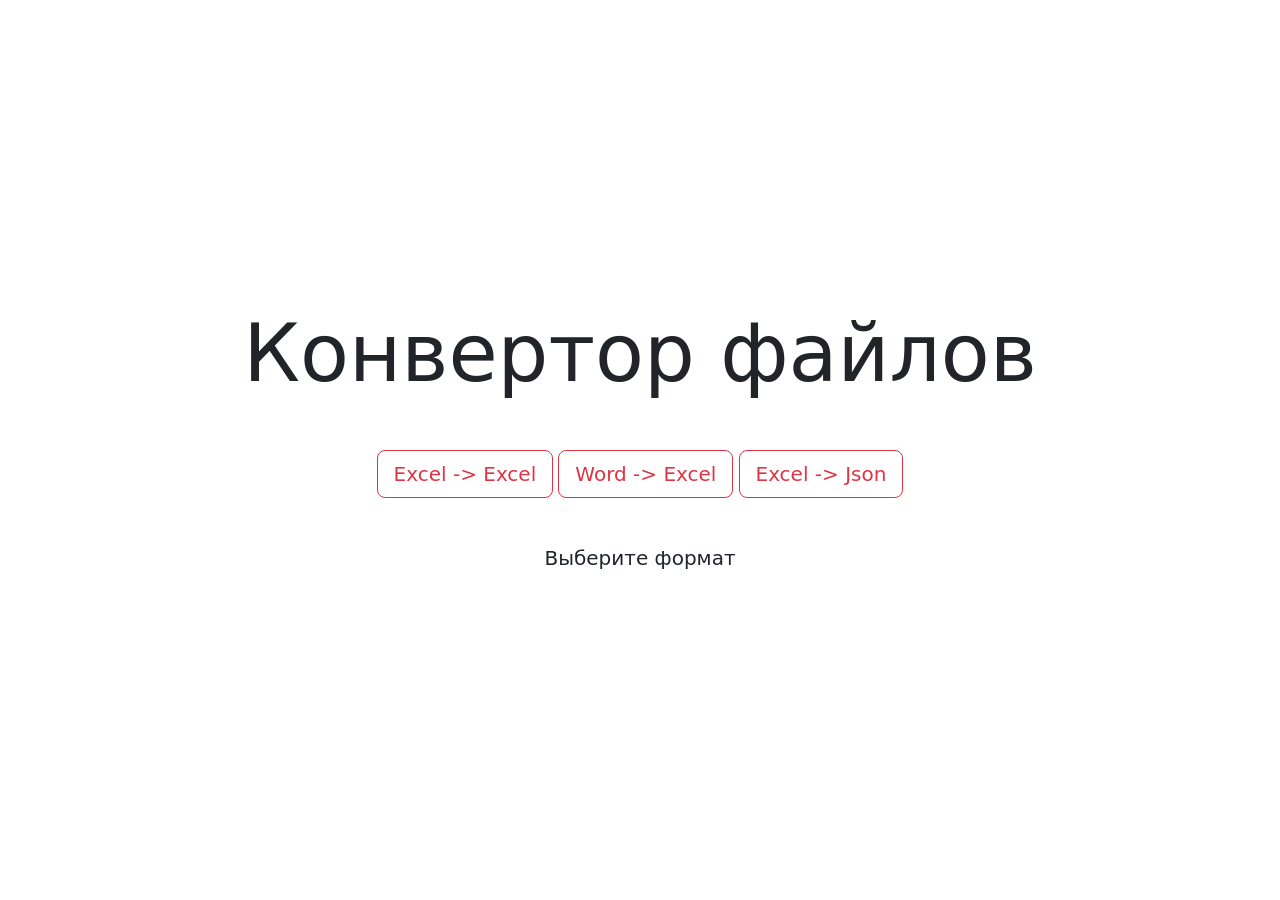
<file: templates/main/index.html>
<!doctype html>
<html lang="ru">
  <head>
    <!-- Required meta tags -->
    <meta charset="utf-8">
    <meta name="viewport" content="width=device-width, initial-scale=1">

    <!-- Bootstrap CSS -->
    <link href="https://cdn.jsdelivr.net/npm/bootstrap@5.0.2/dist/css/bootstrap.min.css" rel="stylesheet" integrity="sha384-EVSTQN3/azprG1Anm3QDgpJLIm9Nao0Yz1ztcQTwFspd3yD65VohhpuuCOmLASjC" crossorigin="anonymous">

    <title>AlphaProject</title>
  </head>
  <body>
  <main>
      <div class="jumbotron d-flex align-items-center min-vh-100">
          <div class="container text-center">
            <h1 class="display-1 mb-4 py-4">Конвертор файлов</h1>
              <a class="btn btn-outline-danger btn-lg mb-4" href="/exceltoexcel" role="button">Excel -> Excel</a>
              <a class="btn btn-outline-danger btn-lg mb-4" href="/wordtoexcel" role="button">Word -> Excel</a>
              <a class="btn btn-outline-danger btn-lg mb-4" href="/exceltojson" role="button">Excel -> Json</a>
              <h1 class=" lead mb-4 py-4">Выберите формат</h1>

          </div>
      </div>
  </main>
    <!-- Optional JavaScript; choose one of the two! -->

    <!-- Option 1: Bootstrap Bundle with Popper -->
    <script src="https://cdn.jsdelivr.net/npm/bootstrap@5.0.2/dist/js/bootstrap.bundle.min.js" integrity="sha384-MrcW6ZMFYlzcLA8Nl+NtUVF0sA7MsXsP1UyJoMp4YLEuNSfAP+JcXn/tWtIaxVXM" crossorigin="anonymous"></script>

    <!-- Option 2: Separate Popper and Bootstrap JS -->
    <!--
    <script src="https://cdn.jsdelivr.net/npm/@popperjs/core@2.9.2/dist/umd/popper.min.js" integrity="sha384-IQsoLXl5PILFhosVNubq5LC7Qb9DXgDA9i+tQ8Zj3iwWAwPtgFTxbJ8NT4GN1R8p" crossorigin="anonymous"></script>
    <script src="https://cdn.jsdelivr.net/npm/bootstrap@5.0.2/dist/js/bootstrap.min.js" integrity="sha384-cVKIPhGWiC2Al4u+LWgxfKTRIcfu0JTxR+EQDz/bgldoEyl4H0zUF0QKbrJ0EcQF" crossorigin="anonymous"></script>
    -->
  </body>
</html>
</file>
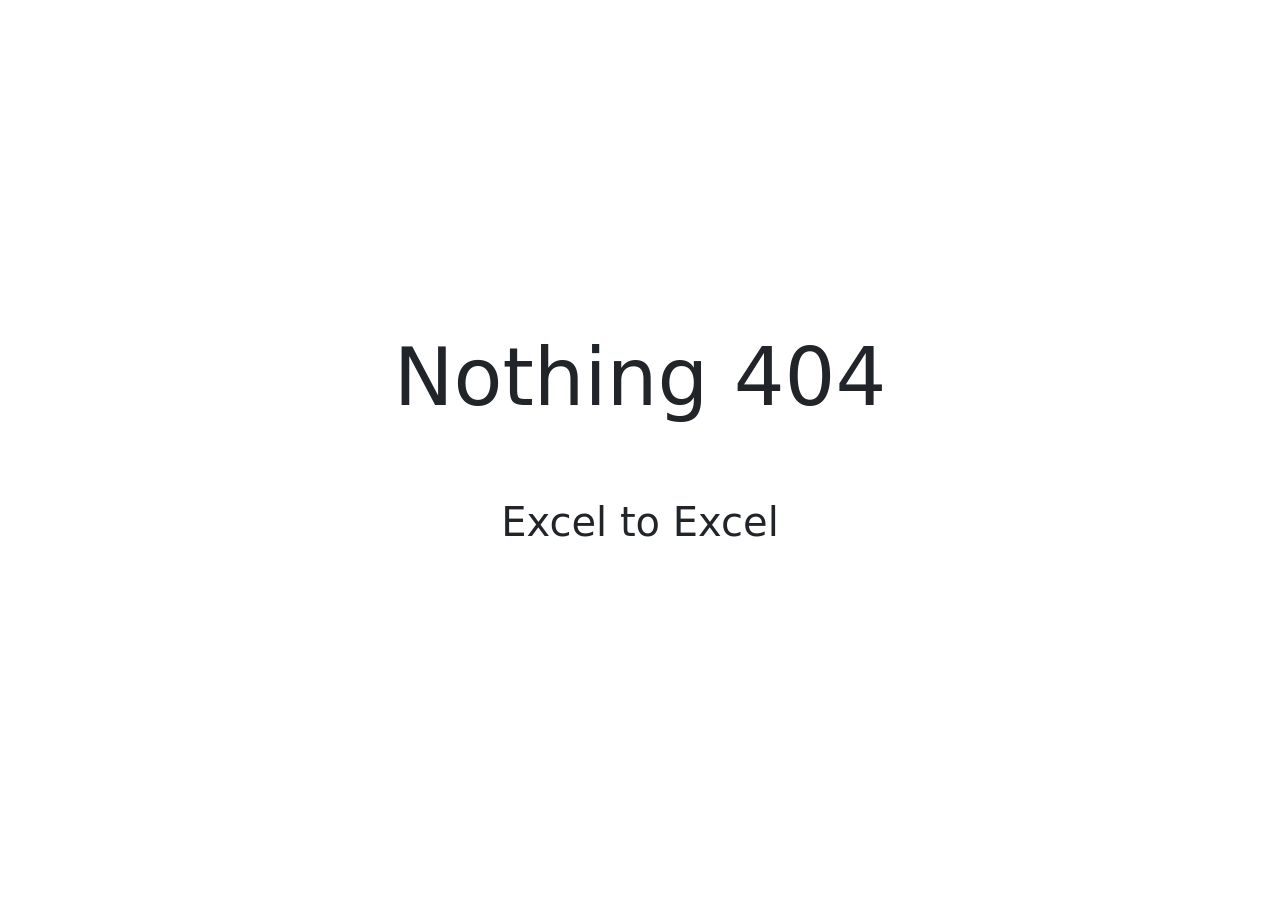
<file: templates/main/excelToExcel.html>
<!doctype html>
<html lang="ru">
  <head>
    <!-- Required meta tags -->
    <meta charset="utf-8">
    <meta name="viewport" content="width=device-width, initial-scale=1">

    <!-- Bootstrap CSS -->
    <link href="https://cdn.jsdelivr.net/npm/bootstrap@5.0.2/dist/css/bootstrap.min.css" rel="stylesheet" integrity="sha384-EVSTQN3/azprG1Anm3QDgpJLIm9Nao0Yz1ztcQTwFspd3yD65VohhpuuCOmLASjC" crossorigin="anonymous">

    <title>AlphaProject</title>
  </head>
  <body>
  <main>
      <div class="jumbotron d-flex align-items-center min-vh-100">
          <div class="container text-center">
            <h1 class="display-1 mb-4 py-4">Nothing 404</h1>
            <h1 class="display-6 mb-4 py-4">Excel to Excel</h1>
          </div>
      </div>
  </main>
    <!-- Optional JavaScript; choose one of the two! -->

    <!-- Option 1: Bootstrap Bundle with Popper -->
    <script src="https://cdn.jsdelivr.net/npm/bootstrap@5.0.2/dist/js/bootstrap.bundle.min.js" integrity="sha384-MrcW6ZMFYlzcLA8Nl+NtUVF0sA7MsXsP1UyJoMp4YLEuNSfAP+JcXn/tWtIaxVXM" crossorigin="anonymous"></script>

    <!-- Option 2: Separate Popper and Bootstrap JS -->
    <!--
    <script src="https://cdn.jsdelivr.net/npm/@popperjs/core@2.9.2/dist/umd/popper.min.js" integrity="sha384-IQsoLXl5PILFhosVNubq5LC7Qb9DXgDA9i+tQ8Zj3iwWAwPtgFTxbJ8NT4GN1R8p" crossorigin="anonymous"></script>
    <script src="https://cdn.jsdelivr.net/npm/bootstrap@5.0.2/dist/js/bootstrap.min.js" integrity="sha384-cVKIPhGWiC2Al4u+LWgxfKTRIcfu0JTxR+EQDz/bgldoEyl4H0zUF0QKbrJ0EcQF" crossorigin="anonymous"></script>
    -->
  </body>
</file>
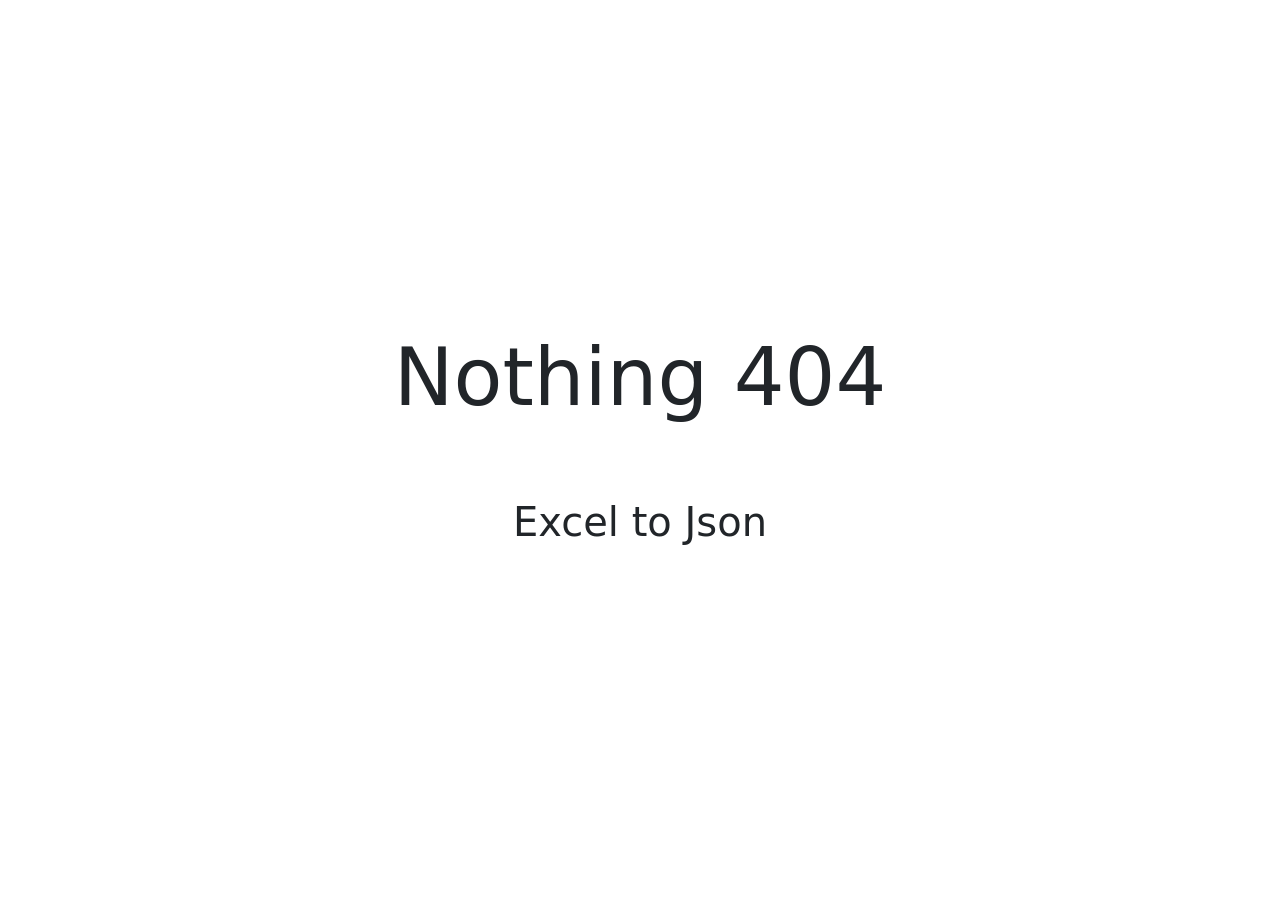
<file: templates/main/exceltojson.html>
<!doctype html>
<html lang="ru">
  <head>
    <!-- Required meta tags -->
    <meta charset="utf-8">
    <meta name="viewport" content="width=device-width, initial-scale=1">

    <!-- Bootstrap CSS -->
    <link href="https://cdn.jsdelivr.net/npm/bootstrap@5.0.2/dist/css/bootstrap.min.css" rel="stylesheet" integrity="sha384-EVSTQN3/azprG1Anm3QDgpJLIm9Nao0Yz1ztcQTwFspd3yD65VohhpuuCOmLASjC" crossorigin="anonymous">

    <title>AlphaProject</title>
  </head>
  <body>
  <main>
      <div class="jumbotron d-flex align-items-center min-vh-100">
          <div class="container text-center">
            <h1 class="display-1 mb-4 py-4">Nothing 404</h1>
              <h1 class="display-6 mb-4 py-4">Excel to Json</h1>
          </div>
      </div>
  </main>
    <!-- Optional JavaScript; choose one of the two! -->

    <!-- Option 1: Bootstrap Bundle with Popper -->
    <script src="https://cdn.jsdelivr.net/npm/bootstrap@5.0.2/dist/js/bootstrap.bundle.min.js" integrity="sha384-MrcW6ZMFYlzcLA8Nl+NtUVF0sA7MsXsP1UyJoMp4YLEuNSfAP+JcXn/tWtIaxVXM" crossorigin="anonymous"></script>

    <!-- Option 2: Separate Popper and Bootstrap JS -->
    <!--
    <script src="https://cdn.jsdelivr.net/npm/@popperjs/core@2.9.2/dist/umd/popper.min.js" integrity="sha384-IQsoLXl5PILFhosVNubq5LC7Qb9DXgDA9i+tQ8Zj3iwWAwPtgFTxbJ8NT4GN1R8p" crossorigin="anonymous"></script>
    <script src="https://cdn.jsdelivr.net/npm/bootstrap@5.0.2/dist/js/bootstrap.min.js" integrity="sha384-cVKIPhGWiC2Al4u+LWgxfKTRIcfu0JTxR+EQDz/bgldoEyl4H0zUF0QKbrJ0EcQF" crossorigin="anonymous"></script>
    -->
  </body>
</file>
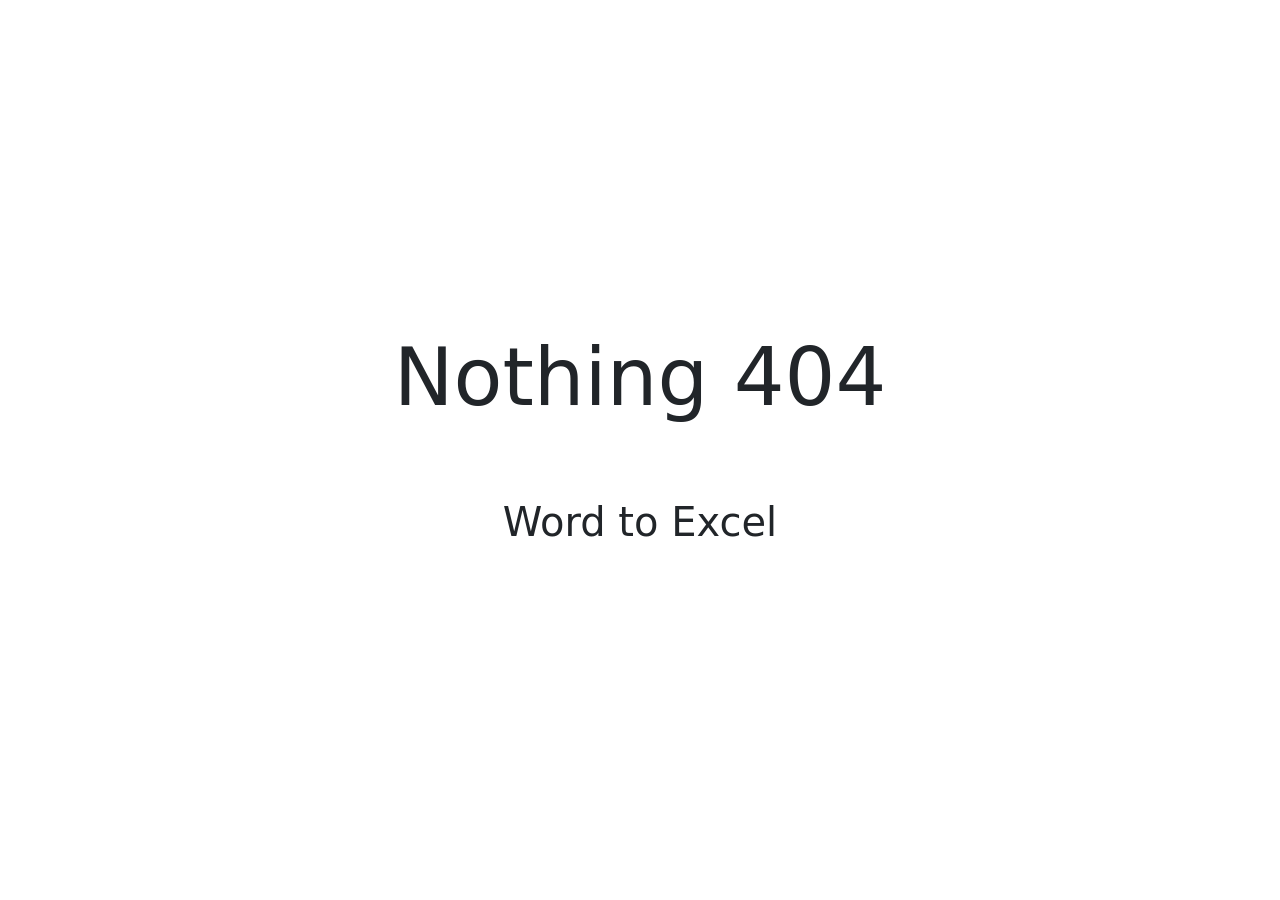
<file: templates/main/wordtoexcel.html>
<!doctype html>
<html lang="ru">
  <head>
    <!-- Required meta tags -->
    <meta charset="utf-8">
    <meta name="viewport" content="width=device-width, initial-scale=1">

    <!-- Bootstrap CSS -->
    <link href="https://cdn.jsdelivr.net/npm/bootstrap@5.0.2/dist/css/bootstrap.min.css" rel="stylesheet" integrity="sha384-EVSTQN3/azprG1Anm3QDgpJLIm9Nao0Yz1ztcQTwFspd3yD65VohhpuuCOmLASjC" crossorigin="anonymous">

    <title>AlphaProject</title>
  </head>
  <body>
  <main>
      <div class="jumbotron d-flex align-items-center min-vh-100">
          <div class="container text-center">
            <h1 class="display-1 mb-4 py-4">Nothing 404</h1>
              <h1 class="display-6 mb-4 py-4">Word to Excel</h1>
          </div>
      </div>
  </main>
    <!-- Optional JavaScript; choose one of the two! -->

    <!-- Option 1: Bootstrap Bundle with Popper -->
    <script src="https://cdn.jsdelivr.net/npm/bootstrap@5.0.2/dist/js/bootstrap.bundle.min.js" integrity="sha384-MrcW6ZMFYlzcLA8Nl+NtUVF0sA7MsXsP1UyJoMp4YLEuNSfAP+JcXn/tWtIaxVXM" crossorigin="anonymous"></script>

    <!-- Option 2: Separate Popper and Bootstrap JS -->
    <!--
    <script src="https://cdn.jsdelivr.net/npm/@popperjs/core@2.9.2/dist/umd/popper.min.js" integrity="sha384-IQsoLXl5PILFhosVNubq5LC7Qb9DXgDA9i+tQ8Zj3iwWAwPtgFTxbJ8NT4GN1R8p" crossorigin="anonymous"></script>
    <script src="https://cdn.jsdelivr.net/npm/bootstrap@5.0.2/dist/js/bootstrap.min.js" integrity="sha384-cVKIPhGWiC2Al4u+LWgxfKTRIcfu0JTxR+EQDz/bgldoEyl4H0zUF0QKbrJ0EcQF" crossorigin="anonymous"></script>
    -->
  </body>
</file>
